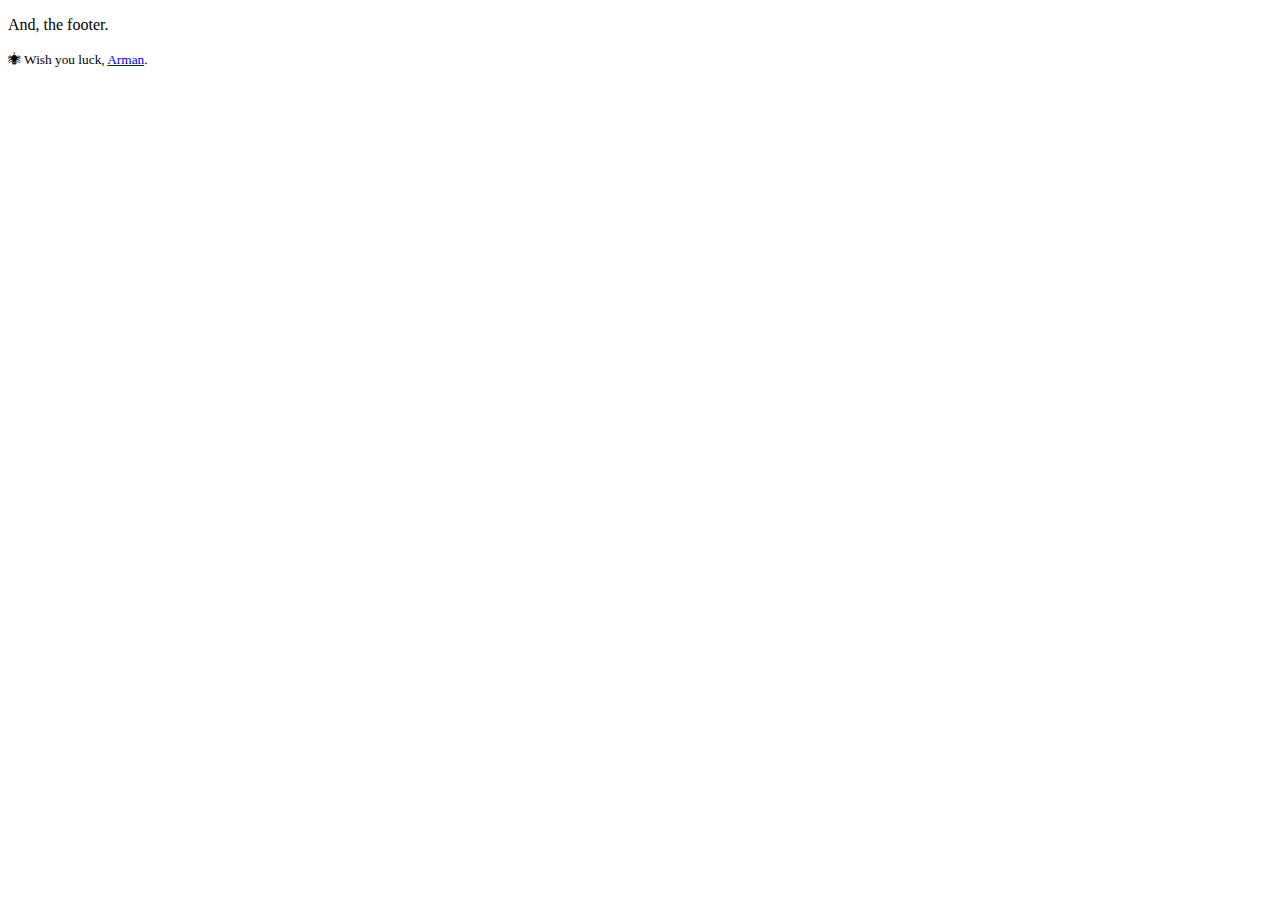
<file: layouts/partials/site-footer.html>
<!DOCTYPE html>
<html lang="en">
<head>
    <meta charset="UTF-8">
    <meta name="viewport" content="width=device-width, initial-scale=1.0">
    <title>Document</title>
    
</head>
<body>
    <footer>
        <p>And, the footer.</p>
        <small>🕷 Wish you luck, <a href="http://armantaherian.com">Arman</a>.</small>
      </footer>
</body>
</html>
</file>
